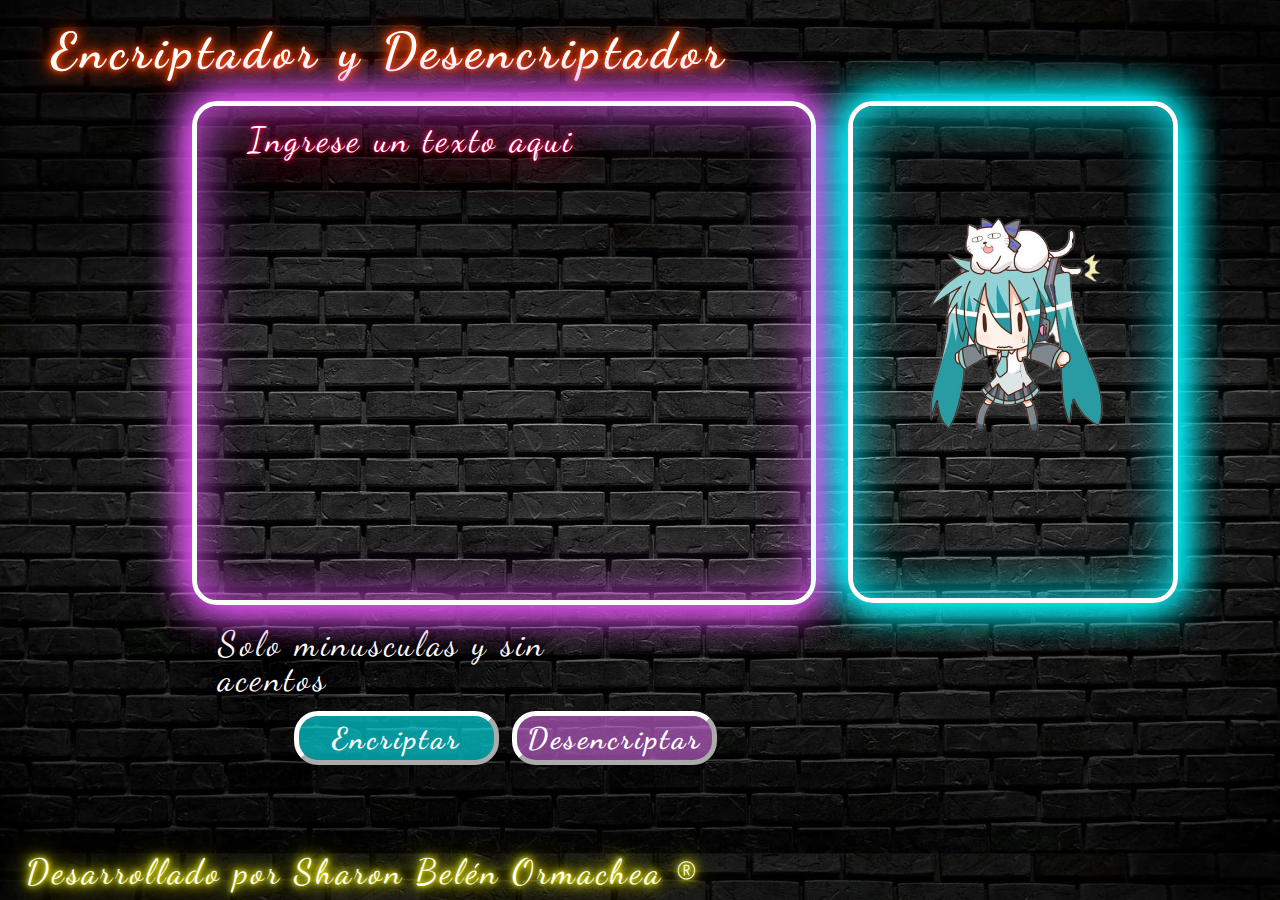
<file: index.html>
<!DOCTYPE html>
<html lang="en">
	<head>
		<meta charset="UTF-8">
		<meta name="viewport" content="width=device-width"> <!--Responsive-->
		<title>Desencriptador de textos</title>
		<link rel="stylesheet" href="css/reset.css"> <!--Elimina las configuraciones por defecto del navegador-->
		<script src="js/funciones.js"></script> <!--Codigo de JavaScript-->
		<link rel="stylesheet" href="css/estilos.css"> <!--Codigo de CSS-->
		<link rel="preconnect" href="https://fonts.gstatic.com">
		<link href="https://fonts.googleapis.com/css2?family=Dancing+Script&display=swap" rel="stylesheet">
	</head>
	<body>
		<header>
			<h1 class="fliker1">Encriptador y Desencriptador</h1>
		</header>
		
		<textarea id=ingresoUsuario class="ingreseTexto" cols="35" rows="13" placeholder="Ingrese un texto aqui" onchange="actualizacionTexto()" spellcheck="false"></textarea>

		<div class="aside">
			<img src='imagenes/miku-michi.png' id="miku-Michi" alt="miku-michi">
			<textarea class="cuadroDeTexto" id="resultado" cols="35" rows="16" spellcheck="false"></textarea>
			<div class="cajaCopy">
				<input type="button" class="boton" value="Copiar" id="copy" onclick="copiar()">
			</div>
		</div>
		
		<div class="ambos">
			<div class="cajaEncriptador">
				<input type="button" class="boton" value="Encriptar" id="encriptar" onclick="encriptar()"> 
			</div>

			<div class= "cajaDesencriptador">
				<input type="button" class="boton" value="Desencriptar" id="desencriptar" onclick="desencriptar()">
			</div>
		</div>

		
		
		<p class="parrafo">
			<span class="fliker2">Solo minusculas y sin acentos</span>
		</p>

		<h2 class="fliker3">Desarrollado por Sharon Belén Ormachea &#174;</h2>
	</body>
</html>
</file>
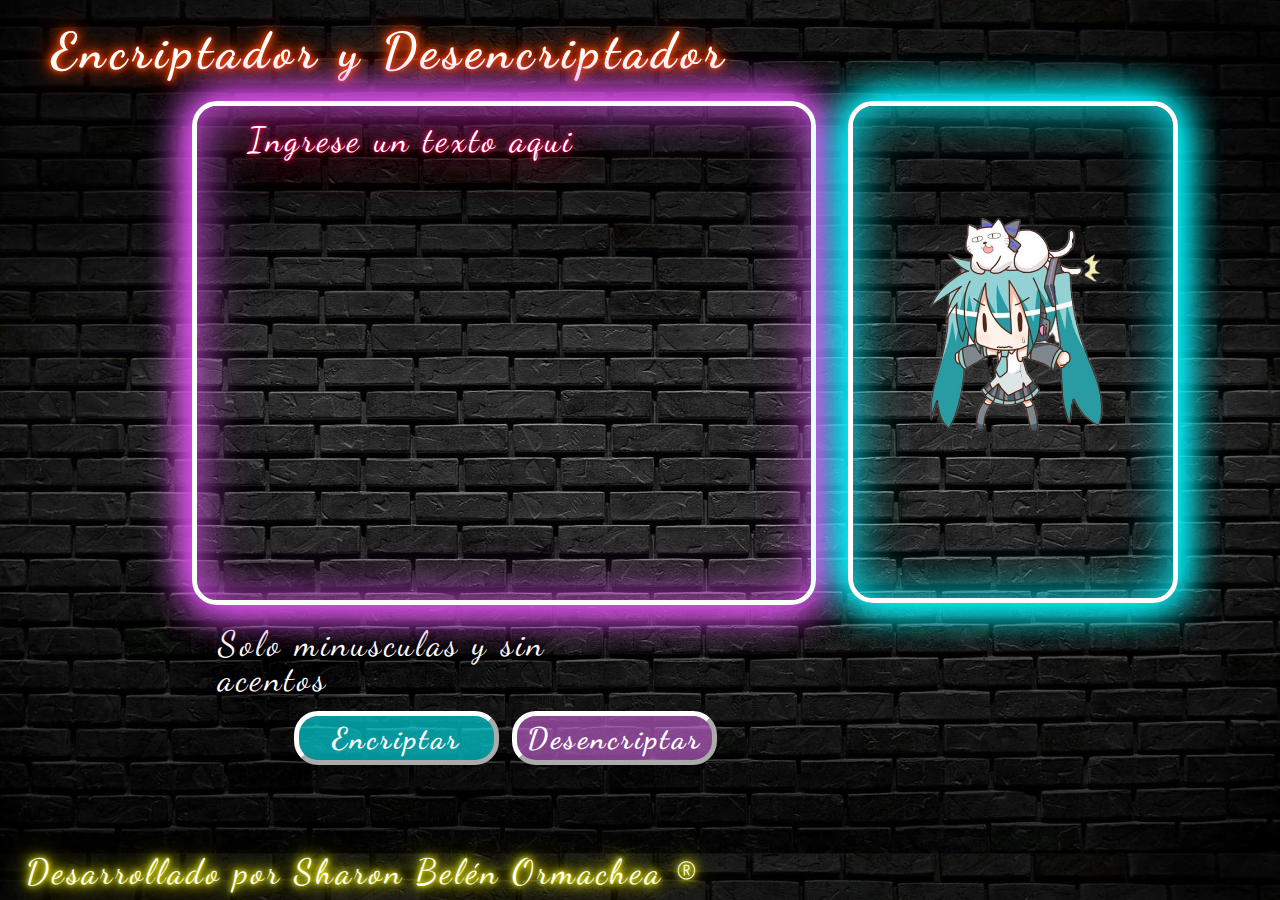
<file: EDT.html>
<!DOCTYPE html>
<html lang="en">
	<head>
		<meta charset="UTF-8">
		<meta name="viewport" content="width=device-width"> <!--Responsive-->
		<title>Desencriptador de textos</title>
		<link rel="stylesheet" href="reset.css"> <!--Elimina las configuraciones por defecto del navegador-->
		<script src="js/funciones.js"></script> <!--Codigo de JavaScript-->
		<link rel="stylesheet" href="css/estilos.css"> <!--Codigo de CSS-->
		<link rel="preconnect" href="https://fonts.gstatic.com">
		<link href="https://fonts.googleapis.com/css2?family=Dancing+Script&display=swap" rel="stylesheet">
	</head>
	<body>
		<header>
			<h1 class="fliker1">Encriptador y Desencriptador</h1>
		</header>
		
		<textarea id=ingresoUsuario class="ingreseTexto" cols="35" rows="13" type="text" placeholder="Ingrese un texto aqui" onchange="actualizacionTexto()" spellcheck="false"></textarea>
		
		<div class="cajaEncriptador">
			<input type="button" class="boton" value="Encriptar" id="encriptar" onclick="encriptar()"/> 
		</div>

		<div class= "cajaDesencriptador">
			<input type="button" class="boton" value="Desencriptar" id="desencriptar" onclick="desencriptar()"/>
		</div>

		<div class="aside">
			<img src="/imagenes/miku-michi.png" id="miku-Michi">
			<textarea class="cuadroDeTexto" id="resultado" cols="35" rows="16" spellcheck="false"></textarea>
			<div class="cajaCopy">
				<input type="button" class="boton" value="Copiar" id="copy" onclick="copiar()"/>
			</div>
		</div>
		
		<p class="parrafo">
			<span class="fliker2">Solo minusculas y sin acentos</span>
		</p>

		<h2 class="fliker3">Desarrollado por Sharon Belén Ormachea &#174</h2>
	</body>
</html>
</file>
<file: css/estilos.css>
/*Inicio del Codigo para el Encabezado*/

body{
    background-image: url('../imagenes/fondoNegro.jpg');
    background-size: 100%;
}

header{ /*Fondo del Encabezado */
    margin: 1% 0% 1% 3%;
    padding: 1%;
}

.encabezado{
    width: 90%;
    position: relative; /*Ocupa los pixeles que le pasamos por "width"*/
    margin: 0 auto;
}

h1{ /*Titulo del Encabezado*/
    font-family: "Dancing Script", cursive;
    font-weight: bold;
    letter-spacing: 5px;
    font-size: 50px;
    margin: 0;
    display: inline-block;
    text-shadow: 0 0 5px orangered, 0 0 15px orangered, 0 0 10px orangered, 0 0 30px orangered;
    color: #ffffff;
}

.fliker1{
    animation: parpadear 1.5s infinite backwards steps(2);
}

@keyframes parpadear{
    to{
        color: white;
        text-shadow: none;
    }
}


/*-------------------------------------------------------------------------------------*/
/*Inicio del Codigo para el Encriptador*/

.ingreseTexto{
    position: relative;
    margin: 0% 0% 1% 15%;
    padding: 1% 4% 1% 4%;
    width: 40%;
    color: #ffffff;
    font-family: "Dancing Script", cursive;
    font-size: 30px;
    letter-spacing: 3px;
    text-shadow: 0 0 5px rgb(238, 0, 83), 0 0 5px rgb(238, 0, 83), 0 0 50px rgb(238, 0, 83), 0 0 50px rgb(238, 0, 83);
    border-width: 5px;
    outline: none;
    background: none;
    border-color: #ffffff;
    box-shadow: inset 0 0 50px #E052F2, 0 0 40px #E052F2, 0 0 40px #E052F2, 0 0 40px #E052F2;
    resize: none;
    border-radius: 25px;
}

.ingreseTexto::placeholder{
    font-size: 35px;
    color: #ffffff;
    letter-spacing: 3px;
    text-shadow: 0 0 5px rgb(238, 0, 83), 0 0 5px rgb(238, 0, 83), 0 0 50px rgb(238, 0, 83), 0 0 50px rgb(238, 0, 83);
}

.aside{
    border-width: 5px;
    border-color: #ffffff;
    float: right;
    width: 25%;
    position: relative;
    border-radius: 25px;
    background-color: none; /*#4c0bd98a;*/
    margin-right: 8%;
    box-shadow: inset 0 0 50px #02f6ff, 0 0 40px #02f6ff, 0 0 40px #02f6ff, 0 0 40px #02f6ff;
    border-style: solid;
}

#miku-Michi{
    z-index: 2;
    margin: 30% 0 0 1%;
    width: 100%;   
    position: absolute;
}

.cuadroDeTexto{ /*text area de la derecha*/
    width: 90%;
    border: 1px;
    outline: none;
    font-size: 30px;
    margin-top: 1%;
    margin-left: 5%;
    resize: none;
    background: none;
    color: #ffffff;
    font-family: "Dancing Script", cursive;
    letter-spacing: 3px;
    text-shadow: 0 0 5px rgb(238, 0, 83), 0 0 5px rgb(238, 0, 83), 0 0 50px rgb(238, 0, 83), 0 0 50px rgb(238, 0, 83);
    position: absolute;
}

.parrafo{
    font-size: 35px;
    color: #ffffff;
    width: 30%;
    height: 25%;
    letter-spacing: 3px;
    font-family: "Dancing Script", cursive;
    display: inline-block;
    margin-top: 0.5%;
    margin-left: 17%;
    background: none;
    text-shadow: 0 0 5px black, 0 0 15px black, 0 0 10px black, 0 0 50px black;
}

.boton{
    font-size: 30px;
    border-radius: 24px;
    display: inline-block;
    font-weight: bold;
    color: #ffffff;
    border-color: #ffffff;
    border-width: 5px;
    letter-spacing: 3px;
    font-family: "Dancing Script", cursive;
}

.cajaEncriptador{
    width: 16%;
    height: 6%;
    position: absolute;
    left: 23%;
    top: 79%;
}

.cajaDesencriptador{
    width: 16%;
    height: 6%;
    position: absolute;
    left: 40%;
    top: 79%;
}

#encriptar{ 
    background: #02f7ff98;
    letter-spacing: 3px;
    transition: 0.2s;
    margin-right: 2%;
    width: 100%;
    height: 100%;
}

@media (hover: hover){
    #encriptar:hover{
        background: #02f6ff;
        box-shadow: 0 0 10px #02f6ff, 0 0 40px #02f6ff, 0 0 80px #02f6ff;
        border-color: #ffffff;
        font-size: 35px;
    }

    #desencriptar:hover{
        background: #E372F2;
        box-shadow: 0 0 10px #E372F2, 0 0 40px #E372F2, 0 0 80px #E372F2;
        border-color: #ffffff;
        font-size: 35px;
    }

    #copy:hover{
        background: #0404e2;
        box-shadow: 0 0 10px #0404e2, 0 0 40px #0404e2, 0 0 80px #0404e2;
        border-color: #ffffff;
        font-size: 35px;
    }
}


#encriptar:active{
    background: #4040fb;
    border-color: #ffffff;
}

#desencriptar{
    background: #e372f291;
    letter-spacing: 3px;
    overflow: hidden;
    transition: 0.2s;
    right: 5%;
    width: 100%;
    height: 100%;
}

#desencriptar:active{
    background: rgb(238, 0, 83);
    border-color: #ffffff;
}

.cajaCopy{
    width: 85%;
    height: 53px;
    margin: 127.2% 0% 10% 22%;
}

#copy{ /*Propiedades del Boton Copiar*/
    width: 67%;
    height: 100%;
    background: #0404e2ab;
    transition: 0.2s;
    display: none;
}

#copy:active{
    background: #2C118C;
    border-color: #ffffff;
}

/*-------------------------------------------------------------------------------------*/
/*Inicio del Codigo para el Pie de Pagina*/

h2{
    font-family: "Dancing Script", cursive;
    color: #ffffff;
    font-size: 35px;
    letter-spacing: 3px;
    text-shadow: 0 0 5px yellow, 0 0 15px yellow, 0 0 10px yellow, 0 0 30px yellow;
    position: absolute; /*Ocupa los pixeles que le pasamos por "width"*/
    top: 95%;
    left: 2%;
    display: inline-block;
}

.fliker3{
    animation: parpadear 1.5s infinite backwards steps(2);
}

/*-------------------------------------------------------------------------------------*/
/*Inicio del Responsive*/

@media(max-width: 720px){ /*tablet*/
    
    body{
        background-image: url('../imagenes/fondoNegro.jpg');
        background-size: 100%;
    }

    h1{
        font-size: 35px;
        margin-bottom: 1%;
    }

    .ingreseTexto{
        width: 65%;
        height: 235px;
        margin: 3% 0 0% 15%;
    }

    .ambos{
        margin: 8% 0 5% 0;
        position: relative;
    }

    .cajaEncriptador{
        width: 35%;
        height: 60px;
        position: absolute;
        display: inline-block;
        left: 16%;
    }

    .cajaDesencriptador{
        width: 35%;
        height: 60px;
        position: absolute;
        display: inline-block;
        left: 55%;
    }

    .boton{
        font-size: 28px; 
    }

    #encriptar:active{
        font-size: 32px;
    }

    #desencriptar:active{
        font-size: 32px;
    }

    .aside{
        width: 73%;
        height: 250px;
        top: 170px;
        right: 2%;
        margin: 0% 8% 0 0;
        box-shadow: inset 0 0 30px #02f6ff, 0 0 30px #02f6ff, 0 0 50px #02f6ff, 0 0 50px #02f6ff;
    }

    .cuadroDeTexto{
        width: 90%;
        height: 190px;
        margin: 1% 0 1% 5%; 
    }

    #miku-Michi{
        width: 50%;
        top: 20px;
        left: 25%;
        padding: 0;
        margin: 0;
    } 

    .cajaCopy{
        width: 35%;
        margin: 35% 0% 0 32%;
        padding: 0%;
    } 
    
    #copy{
        width: 100%;
    }

    #copy:active{
        font-size: 32px;
    }

    .parrafo{
        display: none;
    }

    .fliker3{
        width: 90%;
        font-size: 25px;
        position: relative;
        margin: 5% 0% 2% 1%;
        top: 180px;
    }

}

@media(max-width: 480px){ /*celular*/
    body{
        background-image: url('../imagenes/fondoNegro.jpg');
        background-size: 105%;
    }

    h1{
        font-size: 35px;
        margin-bottom: 1%;
        text-align: center;
    }

    .ingreseTexto{
        width: 65%;
        height: 235px;
        margin: 3% 0 5% 15%;
    }

    .ingreseTexto::placeholder{
        font-size: 30px;
    }

    .ambos{
        position: relative;
        background-color: #02f6ff;
    }

    .cajaEncriptador{
        width: 60%;
        height: 55px;
        position: absolute;
        display: inline-block;
        left: 24%;
    }

    .cajaDesencriptador{
        width: 60%;
        height: 55px;
        position: absolute;
        display: inline-block;
        top: 80px;
        left: 24%;
    }

    .cuadroDeTexto{
        width: 90%;
        height: 175px;
        margin: 1% 0 1% 5%;    
        text-shadow: 0 0 1px rgb(238, 0, 83), 0 0 1px rgb(238, 0, 83), 0 0 10px rgb(238, 0, 83), 0 0 10px rgb(238, 0, 83);    
    }

    #miku-Michi{
        width: 80%;
        bottom: 5%;
        top: 17%;
        left: 10%;
    } 

    .cajaCopy{
        width: 60%;
        margin: 70% 15% 0 20%;
    } 
    
    #copy{
        width: 100%;
    }

    .parrafo{
        display: none;
    }

    .fliker3{
        width: 100%;
        font-size: 20px;
        position: relative;
        margin: 5% 0% 2% 1%;
    }

    #encriptar{
        font-size: 28px;
    }

    #desencriptar{
        font-size: 28px;
    }

    .aside{
        width: 73%;
        height: 250px;
        right: 2%;
        margin: 10% 8% 0 0;
        box-shadow: inset 0 0 20px #02f6ff, 0 0 20px #02f6ff, 0 0 50px #02f6ff, 0 0 50px #02f6ff;
    }
}
</file>
